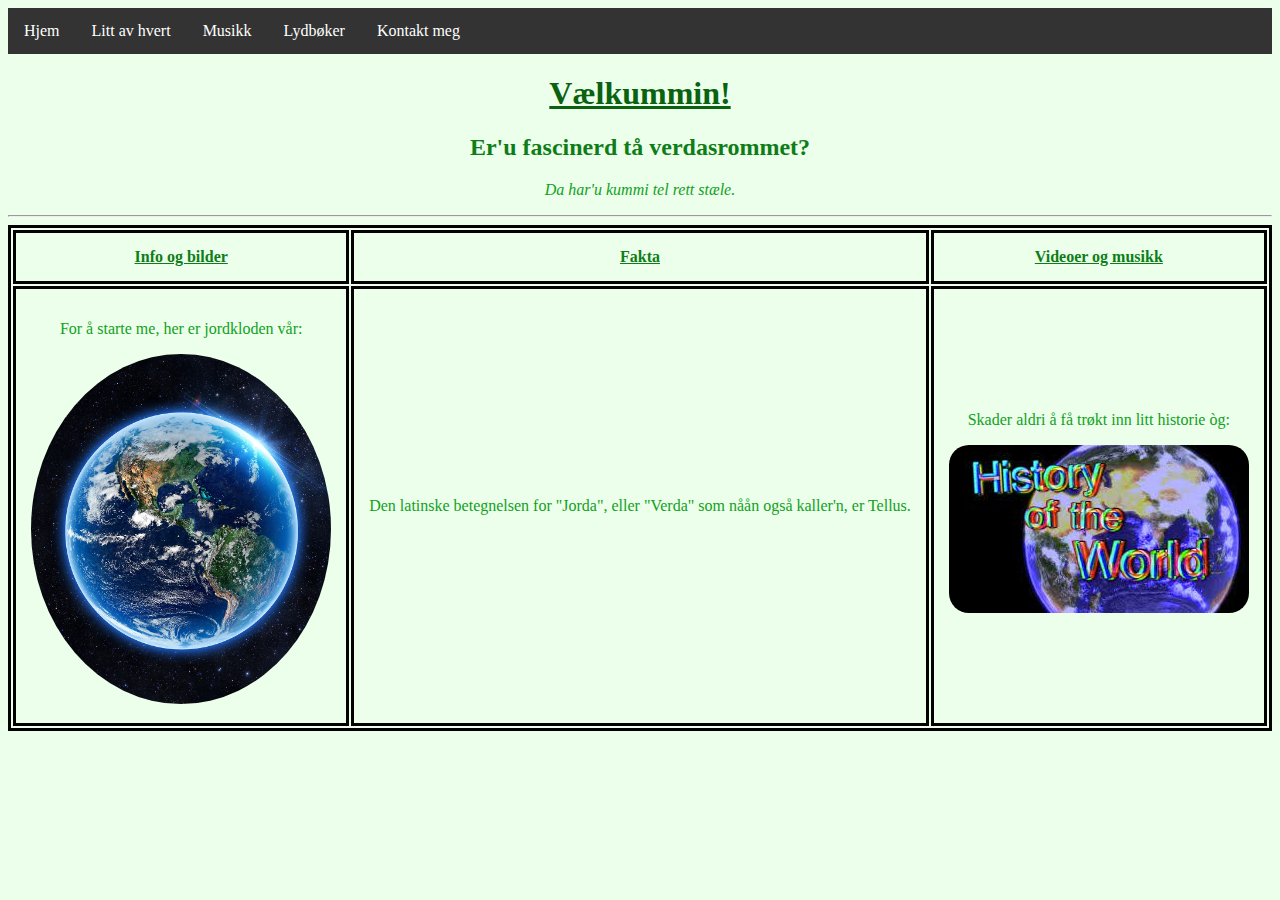
<file: index.html>
<!DOCTYPE html>
<html>
  <head>
    <meta charset="utf-8">
    <title>science and stuff</title>
    <link rel="stylesheet" href="style.css">
  </head>
  <body>
    <!-- The navigation menu -->
    <div class="navbar">
    <a href="index2.html">Hjem</a>
    <div class="subnav">
      <button class="subnavbtn">Litt av hvert <i class="fa fa-caret-down"></i></button>
      <div class="subnav-content">
        <a href="https://www.periodesystemet.no/">Periodesystemet</a>
        <a href="https://www.nysgjerrigper.no/tema/verdensrommet/">Nysgjerrigper</a>
        <a href="https://tv.nrk.no/serie/ikke-gjoer-dette-hjemme">Ikke Gjør Dette Hjemme</a>
        <a href="https://www.nasa.gov/">NASA</a>
      </div>
    </div>
    <a href="Musikk.html">Musikk</a>
    <div class="subnav">
      <button class="subnavbtn">Lydbøker <i class="fa fa-caret-down"></i></button>
      <div class="subnav-content">
        <a href="#link1">Astrophysics for People in a Hurry</a>
        <a href="#link2">Link 2</a>
      </div>
    </div>
    <a href="kontakt.html">Kontakt meg</a>
    </div>
    <h1>Vælkummin!</h1>
    <h2>Er'u fascinerd tå verdasrommet?</h2>
    <p class="namn">Da har'u kummi tel rett stæle.</p>
    <table>
      <hr>
      <tr>
        <th>Info og bilder</th>
        <th>Fakta</th>
        <th>Videoer og musikk</th>
      </tr>
      <tr>
      <td>
        <p>For å starte me, her er jordkloden vår:</p>
        <img class="bilder" src="planet.jpg" height="350" width="300" alt="Tellus">
      </td>
      <td>
        <p>Den latinske betegnelsen for "Jorda", eller "Verda" som nåån også kaller'n, er Tellus.</p>
      </td>
      <td>
        <p>Skader aldri å få trøkt inn litt historie òg:</p>
        <a href="https://youtu.be/xuCn8ux2gbs"><img class="video" src="history of the entire world.jpg" alt=""></a>
      </td>
      </tr>
    </table>
  </body>
</html>
</file>
<file: style.css>
h1 {
  text-align: center;
  text-decoration: underline;
  color: #0A6110
}
h2 {
  text-align: center;
  color: #0F7D17
}
p {
  text-align: center;
  color: #13A01E
}
th {
  color: #0F7D17
}
.namn {
  font-style: italic;
}
th{
  text-decoration: underline;
}
th, td{
  padding: 15px;
  border: solid black;
}
body{
  background-color: #EBFFEB
}
table{
  border: solid black;
  margin-right: auto;
  margin-left: auto;
}
.bilder{
    border-radius: 75%
}
/* The navigation menu */
.navbar {
  overflow: hidden;
  background-color: #333;
}

/* Navigation links */
.navbar a {
  float: left;
  font-size: 16px;
  color: white;
  text-align: center;
  padding: 14px 16px;
  text-decoration: none;
}

/* The subnavigation menu */
.subnav {
  float: left;
  overflow: hidden;
}

/* Subnav button */
.subnav .subnavbtn {
  font-size: 16px;
  border: none;
  outline: none;
  color: white;
  padding: 14px 16px;
  background-color: inherit;
  font-family: inherit;
  margin: 0;
}

/* Add a red background color to navigation links on hover */
.navbar a:hover, .subnav:hover .subnavbtn {
  background-color: red;
}

/* Style the subnav content - positioned absolute */
.subnav-content {
  display: none;
  position: absolute;
  left: 0;
  background-color: red;
  width: 100%;
  z-index: 1;
}

/* Style the subnav links */
.subnav-content a {
  float: left;
  color: white;
  text-decoration: none;
}

/* Add a grey background color on hover */
.subnav-content a:hover {
  background-color: #eee;
  color: black;
}

/* When you move the mouse over the subnav container, open the subnav content */
.subnav:hover .subnav-content {
  display: block;
}
.video{
  border-radius: 20px;
}
</file>
